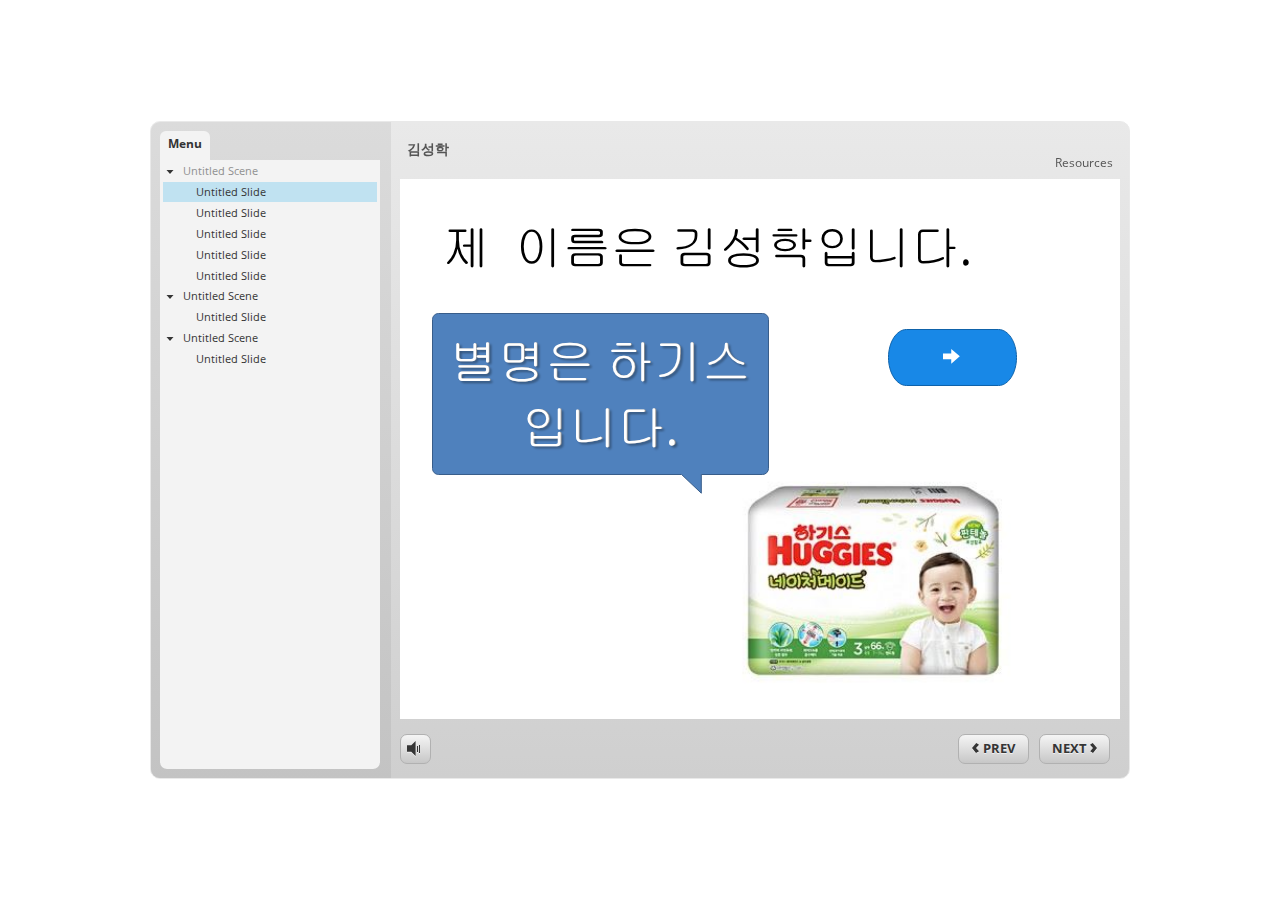
<file: story_html5.html>
<!DOCTYPE html>
<html lang="en-US">
<head>
  <meta charset="utf-8">
  <!-- Created using Storyline 3 - http://www.articulate.com  -->
  <!-- version: 3.11.23355.0 -->
  <title>&#44608;&#49457;&#54617;</title>
  <meta http-equiv="x-ua-compatible" content="IE=edge" />
  <meta name="viewport" content="width=device-width, initial-scale=1.0, user-scalable=no, shrink-to-fit=no, minimal-ui" />
  <meta name="apple-mobile-web-app-capable" content="yes" />
  <style>
    html, body { height: 100%; padding: 0; margin: 0 }
    #app { height: 100%; width: 100%; }
  </style>
  
  <script>window.THREE = { };</script>
</head>
<body style="background: #FFFFFF" class="cs-HTML theme-classic">
  <!-- 360 -->
  <script>!function(e){function n(e,i){return e.test(i)}function i(e){var i=e||navigator.userAgent,o=i.split("[FBAN");if(void 0!==o[1]&&(i=o[0]),this.apple={phone:n(t,i),ipod:n(d,i),tablet:!n(t,i)&&n(s,i),device:n(t,i)||n(d,i)||n(s,i)},this.amazon={phone:n(h,i),tablet:!n(h,i)&&n(a,i),device:n(h,i)||n(a,i)},this.android={phone:n(h,i)||n(b,i),tablet:!n(h,i)&&!n(b,i)&&(n(a,i)||n(r,i)),device:n(h,i)||n(a,i)||n(b,i)||n(r,i)},this.windows={phone:n(l,i),tablet:n(p,i),device:n(l,i)||n(p,i)},this.other={blackberry:n(f,i),blackberry10:n(u,i),opera:n(c,i),firefox:n(A,i),chrome:n(w,i),device:n(f,i)||n(u,i)||n(c,i)||n(A,i)||n(w,i)},this.seven_inch=n(v,i),this.any=this.apple.device||this.android.device||this.windows.device||this.other.device||this.seven_inch,this.phone=this.apple.phone||this.android.phone||this.windows.phone,this.tablet=this.apple.tablet||this.android.tablet||this.windows.tablet,"undefined"==typeof window)return this}function o(){var e=new i;return e.Class=i,e}var t=/iPhone/i,d=/iPod/i,s=/iPad/i,b=/(?=.*\bAndroid\b)(?=.*\bMobile\b)/i,r=/Android/i,h=/(?=.*\bAndroid\b)(?=.*\bSD4930UR\b)/i,a=/(?=.*\bAndroid\b)(?=.*\b(?:KFOT|KFTT|KFJWI|KFJWA|KFSOWI|KFTHWI|KFTHWA|KFAPWI|KFAPWA|KFARWI|KFASWI|KFSAWI|KFSAWA)\b)/i,l=/IEMobile/i,p=/(?=.*\bWindows\b)(?=.*\bARM\b)/i,f=/BlackBerry/i,u=/BB10/i,c=/Opera Mini/i,w=/(CriOS|Chrome)(?=.*\bMobile\b)/i,A=/(?=.*\bFirefox\b)(?=.*\bMobile\b)/i,v=new RegExp("(?:Nexus 7|BNTV250|Kindle Fire|Silk|GT-P1000)","i");"undefined"!=typeof module&&module.exports&&"undefined"==typeof window?module.exports=i:"undefined"!=typeof module&&module.exports&&"undefined"!=typeof window?module.exports=o():"function"==typeof define&&define.amd?define("isMobile",[],e.isMobile=o()):e.isMobile=o()}(this);
    window.isMobile.apple.tablet = window.isMobile.apple.tablet ||
      (navigator.platform === 'MacIntel' && navigator.maxTouchPoints > 1);
    window.isMobile.apple.device = window.isMobile.apple.device || window.isMobile.apple.tablet;
    window.isMobile.tablet = window.isMobile.tablet || window.isMobile.apple.tablet;
    window.isMobile.any = window.isMobile.any || window.isMobile.apple.tablet;
  </script>

  <div id="focus-sink" aria-hidden="true" tabIndex="-1"></div>

  <div id="preso"></div>
  <script>
    window.DS = {};
    window.globals = {
      DATA_PATH_BASE: '',
      HAS_FRAME: true,
      HAS_SLIDE: true,

      lmsPresent: false,
      tinCanPresent: false,
      cmi5Present: false,
      aoSupport: false,
      scale: 'noscale',
      captureRc: false,
      browserSize: 'optimal',
      bgColor: '#FFFFFF',
      features: '',
      themeName: 'classic',
      preloaderColor: '#FFFFFF',
      suppressAnalytics: false,
      productChannel: 'perpetual',
      publishSource: 'storyline',
      aid: '',
      cid: '465c69ea-845e-48df-82cd-e8856a4e10e2',
      playerVersion: '3.11.23355.0',
      maxIosVideoElements: 5,

      
      parseParams: function(qs) {
        if (window.globals.parsedParams != null) {
          return window.globals.parsedParams;
        }
        qs = (qs || window.location.search.substr(1)).split('+').join(' ');
        var params = {},
            tokens,
            re = /[?&]?([^=]+)=([^&]*)/g;

        while (tokens = re.exec(qs)) {
          params[decodeURIComponent(tokens[1]).trim()] =
            decodeURIComponent(tokens[2]).trim();
        }
        window.globals.parsedParams = params;
        return params;
      }

    };

    (function() {

      var classTypes = [ 'desktop', 'mobile', 'phone', 'tablet' ];

      var addDeviceClasses = function(prefix, testObj) {
        var curr, i;
        for (i = 0; i < classTypes.length; i++) {
          curr = classTypes[i];
          if (testObj[curr]) {
            document.body.classList.add(prefix + curr);
          }
        }
      };

      var params = window.globals.parseParams(),
          isDevicePreview = params.devicepreview === '1',
          isPhoneOverride = params.deviceType === 'phone' || (isDevicePreview && params.phone == '1'),
          isTabletOverride = (params.deviceType === 'tablet' || isDevicePreview) && !isPhoneOverride,
          isMobileOverride = isPhoneOverride || isTabletOverride;

      var deviceView = {
        desktop: !window.isMobile.any && !isMobileOverride,
        mobile: window.isMobile.any || isMobileOverride,
        phone: isPhoneOverride || (window.isMobile.phone && !isTabletOverride),
        tablet: isTabletOverride || window.isMobile.tablet
      };

      window.globals.deviceView = deviceView;
      window.isMobile.desktop = !window.isMobile.any;
      window.isMobile.mobile = window.isMobile.any;

      addDeviceClasses('view-', deviceView);

    })();
  </script>
  
  <script src='story_content/user.js' type=text/javascript></script>
  <div class="slide-loader"></div>

  <script type="text/javascript">
    if (window.globals.deviceView.isMobile) { var doc = document, loader = doc.body.querySelector('.slide-loader'); [ 1, 2, 3 ].forEach(function(n) { var d = doc.createElement('div'); d.style.backgroundColor = window.globals.preloaderColor; d.classList.add('mobile-loader-dot'); d.classList.add('dot' + n); loader.appendChild(d); }); }
  </script>

  <div class="mobile-load-title-overlay" style="display: none">
    <div class="mobile-load-title">&#44608;&#49457;&#54617;</div>
  </div>

  <div class="mobile-chrome-warning"></div>

  <script>
    
    if (window.autoSpider && window.vInterfaceObject) {
      document.querySelector('.mobile-load-title-overlay').style.display = 'none';
    }
  </script>

  

  <link rel="stylesheet" href="html5/data/css/output.min.css" data-noprefix />
</body>
<script src="html5/lib/scripts/ds-bootstrap.min.js"></script>
</html>
</file>
<file: html5/data/css/output.min.css>
@font-face {
  font-family: 'Open SansBold CharsBold68D98907';
  src: url('[data-uri]');
  font-style: normal;
  font-weight: normal;
}
@font-face {
  font-family: 'Open Sans Charset1_ 6bi3BB72966';
  src: url('[data-uri]');
  font-style: normal;
  font-weight: normal;
}
@font-face {
  font-family: 'Tahoma Charset1_ 6TnKtm8C3B01AA';
  src: url('[data-uri]');
  font-style: normal;
  font-weight: normal;
}
@font-face {
  font-family: 'Aharoni Charset1_ 6d2X3B8B3132B';
  src: url('[data-uri]');
  font-style: normal;
  font-weight: normal;
}
.cs-pxabnsnfns00001100101 .cs-infopanel  {
  box-shadow: 0 1px 0 rgba(184, 184, 184, 1);
  background: rgba(255, 255, 255, 1);
}
.cs-pxabnsnfns00001100101 .cs-infopanel .cs-link {
  color: rgba(124, 34, 128, 1);
}
.cs-pxabnsnfns00001100101 .cs-infopanel .cs-link:hover {
  color: rgba(0, 0, 238, 1);
}
.cs-pxabnsnfns00001100101 .cs-infopanel .cs-name {
  color: rgba(68, 68, 68, 1);
}
.cs-pxabnsnfns00001100101 .cs-infopanel .cs-title {
  color: rgba(153, 153, 153, 1);
}
.cs-pxabnsnfns00001100101 .cs-infopanelpopup  {
  box-shadow: 0 1px 0 rgba(184, 184, 184, 1);
  background: linear-gradient(180deg, rgba(233, 233, 233, 1) 0%, rgba(207, 207, 207, 1) 100%);
}
.cs-pxabnsnfns00001100101 .cs-infopanelpopup .cs-link {
  color: rgba(124, 34, 128, 1);
}
.cs-pxabnsnfns00001100101 .cs-infopanelpopup .cs-link:hover {
  color: rgba(0, 0, 238, 1);
}
.cs-pxabnsnfns00001100101 .cs-infopanelpopup .cs-name {
  color: rgba(68, 68, 68, 1);
}
.cs-pxabnsnfns00001100101 .cs-infopanelpopup .cs-bio {
  color: rgba(153, 153, 153, 1);
}
.cs-pxabnsnfns00001100101 .cs-timer  {
  color: rgba(85, 85, 85, 1);
}
.cs-pxabnsnfns00001100101 .cs-duration stop:first-child {
  stop-color: rgba(0, 215, 255, 1);
}
.cs-pxabnsnfns00001100101 .cs-duration stop:last-child {
  stop-color: rgba(0, 171, 255, 1);
}
.cs-pxabnsnfns00001100101 .cs-elapsed stop:first-child {
  stop-color: rgba(254, 227, 71, 1);
}
.cs-pxabnsnfns00001100101 .cs-elapsed stop:last-child {
  stop-color: rgba(252, 204, 42, 1);
}
.cs-pxabnsnfns00001100101 .cs-timer .cs-pie .cs-innerstroke {
  stroke: rgba(199, 199, 199, 1);
}
.cs-pxabnsnfns00001100101 .cs-timer .cs-pie .cs-innerborder {
  stroke: rgba(255, 255, 255, 1);
}
.cs-pxabnsnfns00001100101 .cs-window  {
  box-shadow: 0 8px 5px rgba(0, 0, 0, 0.2);
  border-color: rgba(234, 234, 234, 1);
  background: rgba(243, 243, 243, 1);
  color: rgba(85, 85, 85, 1);
}
.cs-pxabnsnfns00001100101 .cs-window .cs-diva {
  border-color: rgba(247, 247, 247, 1);
}
.cs-pxabnsnfns00001100101 .cs-window .cs-divb {
  border-color: rgba(211, 211, 211, 1);
}
.cs-pxabnsnfns00001100101 .cs-editor .cs-editor-slide {
  color: rgba(85, 85, 85, 1);
}
.cs-pxabnsnfns00001100101 .cs-editor .cs-editor-html {
  color: rgba(68, 68, 68, 1);
}
.cs-pxabnsnfns00001100101 .cs-editor .cs-editor-button {
  text-shadow: 0 1px 0 rgba(240, 240, 240, 1);
  color: rgba(53, 53, 53, 1);
  border-color: rgba(177, 177, 177, 1);
  background: linear-gradient(180deg, rgba(245, 245, 245, 1) 0%, rgba(199, 199, 199, 1) 100%);
}
.cs-pxabnsnfns00001100101 .cs-editor .cs-editor-button:hover {
  background: linear-gradient(180deg, rgba(242, 242, 242, 1) 0%, rgba(175, 175, 175, 1) 100%);
}
.cs-pxabnsnfns00001100101 .cs-editor .cs-editor-button:active {
  background: linear-gradient(180deg, rgba(199, 199, 199, 1) 0%, rgba(244, 244, 244, 1) 100%);
}
.cs-pxabnsnfns00001100101 .cs-listitem  {
  color: rgba(53, 53, 53, 1);
  border-color: rgba(223, 223, 223, 1);
}
.cs-pxabnsnfns00001100101 .cs-listitem.cs-viewed {
  color: rgba(144, 144, 144, 1);
}
.cs-pxabnsnfns00001100101 .cs-listitem.cs-selected {
  color: rgba(53, 53, 53, 1);
  background: rgba(192, 226, 241, 1);
}
.cs-pxabnsnfns00001100101 .cs-listitem.cs-selected:hover {
  background: rgba(192, 226, 241, 1);
}
.cs-pxabnsnfns00001100101 .cs-listitem.cs-selected.hover {
  background: rgba(192, 226, 241, 1);
}
.cs-pxabnsnfns00001100101 .cs-listitem.cs-selected:focus {
  background: rgba(192, 226, 241, 1);
}
.cs-pxabnsnfns00001100101 .cs-listitem .cs-icon-carrot {
  fill: rgba(53, 53, 53, 1);
}
.cs-pxabnsnfns00001100101 .cs-listitem .cs-icon-carrot .cs-shadow {
  fill: rgba(255, 255, 255, 1);
}
.cs-pxabnsnfns00001100101 .cs-listitem:hover {
  background: rgba(230, 230, 230, 1);
}
.cs-pxabnsnfns00001100101 .cs-listitem.hover {
  background: rgba(230, 230, 230, 1);
}
.cs-pxabnsnfns00001100101 .cs-listitem:focus {
  background: rgba(230, 230, 230, 1);
}
.cs-pxabnsnfns00001100101 .cs-glossary  {
  color: rgba(53, 53, 53, 1);
}
.cs-pxabnsnfns00001100101 .cs-glossary .cs-scrolling-panel {
  background: rgba(231, 231, 231, 1);
}
.cs-pxabnsnfns00001100101 .cs-glossary .cs-term.cs-selected .cs-choice-list-trigger {
  color: rgba(53, 53, 53, 1);
  background: rgba(192, 226, 241, 1);
}
.cs-pxabnsnfns00001100101 .cs-glossary .cs-term.cs-selected .cs-choice-list-trigger:focus {
  color: rgba(53, 53, 53, 1);
  background: rgba(192, 226, 241, 1);
}
.cs-pxabnsnfns00001100101 .cs-glossary .cs-term:hover .cs-choice-list-trigger {
  background: rgba(230, 230, 230, 1);
}
.cs-pxabnsnfns00001100101 .cs-glossary .cs-term.hover .cs-choice-list-trigger {
  background: rgba(230, 230, 230, 1);
}
.cs-pxabnsnfns00001100101 .cs-glossary .cs-term .cs-choice-list-trigger:focus {
  background: rgba(230, 230, 230, 1);
}
.cs-pxabnsnfns00001100101 .cs-glossary .cs-diva {
  border-color: rgba(226, 226, 226, 1);
}
.cs-pxabnsnfns00001100101 .cs-glossary .cs-divb {
  border-color: rgba(226, 226, 226, 1);
}
.cs-pxabnsnfns00001100101 .cs-glossary .cs-divc {
  border-color: rgba(250, 250, 250, 1);
}
.cs-pxabnsnfns00001100101 .cs-glossary .cs-heading {
  color: rgba(68, 68, 68, 1);
}
.cs-pxabnsnfns00001100101 .cs-resource .cs-separator {
  border-color: rgba(224, 224, 224, 1);
}
.cs-pxabnsnfns00001100101 .cs-outline  {
  color: rgba(68, 68, 68, 1);
}
.cs-pxabnsnfns00001100101 .cs-outline .cs-diva {
  border-color: rgba(198, 198, 198, 1);
}
.cs-pxabnsnfns00001100101 .cs-outline .cs-divb {
  border-color: rgba(249, 249, 249, 1);
}
.cs-pxabnsnfns00001100101 .cs-outline .cs-divc {
  border-color: rgba(225, 225, 225, 1);
}
.cs-pxabnsnfns00001100101 .cs-outline .cs-search-filter:hover {
  color: rgba(0, 0, 238, 1);
}
.cs-pxabnsnfns00001100101 .cs-outline .cs-search-filter.hover {
  color: rgba(0, 0, 238, 1);
}
.cs-pxabnsnfns00001100101 .cs-transcript  {
  color: rgba(68, 68, 68, 1);
}
.cs-pxabnsnfns00001100101 .cs-transcript .cs-div {
  border-color: rgba(225, 225, 225, 1);
}
.cs-pxabnsnfns00001100101 .cs-tabs:not(.topmenu-item) {
  color: rgba(85, 85, 85, 1);
}
.cs-pxabnsnfns00001100101 .cs-tabs .cs-inner-button:not(.topmenu-item) {
  text-shadow: 0 1px 0 rgba(240, 240, 240, 1);
}
.cs-pxabnsnfns00001100101 .cs-tabs:hover:not(.topmenu-item) {
  color: rgba(51, 51, 51, 1);
}
.cs-pxabnsnfns00001100101 .cs-tabs.cs-selected {
  background: rgba(243, 243, 243, 1);
  color: rgba(51, 51, 51, 1);
}
.cs-pxabnsnfns00001100101 .cs-seekcontrol  {
  background: linear-gradient(180deg, rgba(245, 245, 245, 1) 0%, rgba(199, 199, 199, 1) 100%);
  border-color: rgba(177, 177, 177, 1);
}
.cs-pxabnsnfns00001100101 .cs-seekcontrol .cs-button:hover .cs-icon {
  fill: rgba(85, 85, 85, 1);
}
.cs-pxabnsnfns00001100101 .cs-seekcontrol .cs-button.hover .cs-icon {
  fill: rgba(85, 85, 85, 1);
}
.cs-pxabnsnfns00001100101 .cs-seekcontrol .cs-button .cs-icon-shadow {
  fill: rgba(240, 240, 240, 1);
}
.cs-pxabnsnfns00001100101 .cs-seekcontrol .cs-button .cs-icon {
  fill: rgba(45, 45, 45, 1);
}
.cs-pxabnsnfns00001100101 .cs-seekcontrol .cs-seek .cs-fill {
  background: rgba(255, 255, 255, 1);
}
.cs-pxabnsnfns00001100101 .cs-seekcontrol .cs-seek {
  background: rgba(231, 231, 231, 1);
  border-color: rgba(184, 184, 184, 1);
}
.cs-pxabnsnfns00001100101 .cs-searchinput .cs-input {
  color: rgba(138, 138, 138, 1);
  border-color: rgba(173, 173, 173, 1);
  background: rgba(223, 223, 223, 1);
}
.cs-pxabnsnfns00001100101 .cs-searchinput .cs-input:focus {
  color: rgba(51, 51, 51, 1);
  background: rgba(250, 250, 250, 1);
}
.cs-pxabnsnfns00001100101 .cs-searchinput .cs-input:hover {
  box-shadow: inset 0 0 1px 0 rgba(107, 248, 255, 1);
}
.cs-pxabnsnfns00001100101 .cs-searchinput .cs-input.hover {
  box-shadow: inset 0 0 1px 0 rgba(107, 248, 255, 1);
}
.cs-pxabnsnfns00001100101 .cs-searchinput .cs-button .cs-icon {
  fill: rgba(138, 138, 138, 1);
}
.cs-pxabnsnfns00001100101 .cs-searchinput .cs-button:hover {
  fill: linear-gradient(180deg, rgba(245, 245, 245, 1) 0%, rgba(199, 199, 199, 1) 100%);
}
.cs-pxabnsnfns00001100101 .cs-searchinput .cs-button.hover {
  fill: linear-gradient(180deg, rgba(245, 245, 245, 1) 0%, rgba(199, 199, 199, 1) 100%);
}
.cs-pxabnsnfns00001100101 .cs-menu  {
  box-shadow: 0 1px 0 rgba(184, 184, 184, 1);
  background: rgba(243, 243, 243, 1);
}
.cs-pxabnsnfns00001100101 .cs-topmenu-item.active .cs-tab {
  background: rgba(243, 243, 243, 1);
}
.cs-pxabnsnfns00001100101 .cs-logo  {
  box-shadow: 0 1px 0 rgba(184, 184, 184, 1);
  background: rgba(255, 255, 255, 1);
}
.cs-pxabnsnfns00001100101 .cs-checkbox  {
  color: rgba(68, 68, 68, 1);
}
.cs-pxabnsnfns00001100101 .cs-checkbox:hover {
  border-color: rgba(107, 248, 255, 1);
}
.cs-pxabnsnfns00001100101 .cs-checkbox.hover {
  border-color: rgba(107, 248, 255, 1);
}
.cs-pxabnsnfns00001100101 .cs-checkbox .cs-box {
  color: rgba(255, 255, 255, 1);
  border-color: rgba(184, 184, 184, 1);
}
.cs-pxabnsnfns00001100101 .cs-checkbox .cs-box:checked::after {
  color: rgba(51, 204, 0, 1);
}
.cs-pxabnsnfns00001100101 .cs-button  {
  text-shadow: 0 1px 0 rgba(240, 240, 240, 1);
  color: rgba(53, 53, 53, 1);
  border-color: rgba(177, 177, 177, 1);
  background: linear-gradient(180deg, rgba(245, 245, 245, 1) 0%, rgba(199, 199, 199, 1) 100%);
  box-shadow: 0 1px 0 rgba(207, 207, 207, 1);
}
.cs-pxabnsnfns00001100101 .cs-button .cs-icon {
  fill: rgba(53, 53, 53, 1);
}
.cs-pxabnsnfns00001100101 .cs-button .cs-icon-shadow {
  fill: rgba(240, 240, 240, 1);
}
.cs-pxabnsnfns00001100101 .cs-button:hover {
  background: linear-gradient(180deg, rgba(242, 242, 242, 1) 0%, rgba(175, 175, 175, 1) 100%);
}
.cs-pxabnsnfns00001100101 .cs-button.hover {
  background: linear-gradient(180deg, rgba(242, 242, 242, 1) 0%, rgba(175, 175, 175, 1) 100%);
}
.cs-pxabnsnfns00001100101 .cs-button:active {
  background: linear-gradient(180deg, rgba(199, 199, 199, 1) 0%, rgba(244, 244, 244, 1) 100%);
}
.cs-pxabnsnfns00001100101 .cs-button.cs-disabled:hover {
  background: linear-gradient(180deg, rgba(245, 245, 245, 1) 0%, rgba(199, 199, 199, 1) 100%);
}
.cs-pxabnsnfns00001100101 .cs-button.cs-disabled.hover {
  background: linear-gradient(180deg, rgba(245, 245, 245, 1) 0%, rgba(199, 199, 199, 1) 100%);
}
.cs-pxabnsnfns00001100101 .cs-button.cs-disabled:active {
  background: linear-gradient(180deg, rgba(245, 245, 245, 1) 0%, rgba(199, 199, 199, 1) 100%);
}
.cs-pxabnsnfns00001100101 .cs-button.cs-volume:hover {
  background: linear-gradient(180deg, rgba(245, 245, 245, 1) 0%, rgba(199, 199, 199, 1) 100%);
}
.cs-pxabnsnfns00001100101 .cs-button.cs-volume.hover {
  background: linear-gradient(180deg, rgba(245, 245, 245, 1) 0%, rgba(199, 199, 199, 1) 100%);
}
.cs-pxabnsnfns00001100101 .cs-button.cs-volume:active {
  background: linear-gradient(180deg, rgba(245, 245, 245, 1) 0%, rgba(199, 199, 199, 1) 100%);
}
.cs-pxabnsnfns00001100101.cs-base  {
  color: rgba(85, 85, 85, 1);
  border-color: rgba(233, 233, 233, 1);
  background: linear-gradient(180deg, rgba(233, 233, 233, 1) 0%, rgba(207, 207, 207, 1) 100%);
}
.cs-pxabnsnfns00001100101.cs-base .cs-separator .cs-diva {
  background: rgba(211, 211, 211, 1);
}
.cs-pxabnsnfns00001100101.cs-base .cs-separator .cs-divb {
  background: rgba(247, 247, 247, 1);
}
.cs-pxabnsnfns00001100101.cs-base .cs-topmenu-item.active .cs-tab {
  border-color: rgba(211, 211, 211, 1);
}
.cs-pxabnsnfns00001100101.cs-base .cs-topmenu-item.active .cs-panel {
  border-color: rgba(211, 211, 211, 1);
}
.cs-pxabnsnfns00001100101.cs-base .cs-left {
  background: linear-gradient(180deg, rgba(219, 219, 219, 1) 0%, rgba(195, 195, 195, 1) 100%);
}
.cs-pxabnsnfns00001100101.cs-base .cs-area-primary .cs-slide-container {
  background: linear-gradient(180deg, rgba(233, 233, 233, 1) 0%, rgba(207, 207, 207, 1) 100%);
}
.cs-pxabnsnfns00001100101 .cs-volume::-moz-range-thumb {
  border-color: rgba(165, 165, 165, 1);
  box-shadow: inset 0 0 1px 0 rgba(212, 212, 212, 1);
  background: rgba(200, 200, 200, 1);
}
.cs-pxabnsnfns00001100101 .cs-volume::-ms-thumb {
  border-color: rgba(165, 165, 165, 1);
  box-shadow: inset 0 0 1px 0 rgba(212, 212, 212, 1);
  background: rgba(200, 200, 200, 1);
}
.cs-pxabnsnfns00001100101 .cs-volume::-webkit-slider-thumb {
  border-color: rgba(165, 165, 165, 1);
  box-shadow: inset 0 0 1px 0 rgba(212, 212, 212, 1);
  background: rgba(200, 200, 200, 1);
}
.cs-pxabnsnfns00001100101 .cs-volume::-moz-range-track {
  border-color: rgba(242, 242, 242, 1);
  background: linear-gradient(180deg, rgba(188, 188, 188, 1) 0%, rgba(188, 188, 188, 1) 50.196%, rgba(195, 195, 195, 1) 100%);
}
.cs-pxabnsnfns00001100101 .cs-volume::-ms-track {
  border-color: rgba(242, 242, 242, 1);
  background: linear-gradient(180deg, rgba(188, 188, 188, 1) 0%, rgba(188, 188, 188, 1) 50.196%, rgba(195, 195, 195, 1) 100%);
}
.cs-pxabnsnfns00001100101 .cs-volume::-webkit-slider-runnable-track {
  border-color: rgba(242, 242, 242, 1);
  background: linear-gradient(180deg, rgba(188, 188, 188, 1) 0%, rgba(188, 188, 188, 1) 50.196%, rgba(195, 195, 195, 1) 100%);
}
body.show-focus .tab-focus-box {
  border-color: rgba(255, 255, 0, 1);
}
.skipnav {
  border-color: rgba(255, 255, 0, 1);
}
.fn-npnxnanbsnfns00001100101 {
  font-family: 'Open SansD6FFC9F9';
  -webkit-font-variant-ligatures: no-common-ligatures;
  font-variant-ligatures: no-common-ligatures;
}
.fn-pxabnsnfns00001100101 {
  font-family: 'Open SansD6FFC9F9';
  -webkit-font-variant-ligatures: no-common-ligatures;
  font-variant-ligatures: no-common-ligatures;
}
.fn-npxnabnsnfns00001100101 {
  font-family: 'Open SansD6FFC9F9';
  -webkit-font-variant-ligatures: no-common-ligatures;
  font-variant-ligatures: no-common-ligatures;
}
.fn-npnxnanbnsnfns00001100101 {
  font-family: 'Open SansD6FFC9F9';
  -webkit-font-variant-ligatures: no-common-ligatures;
  font-variant-ligatures: no-common-ligatures;
}
.fn-pxabnsnfns00001100100 {
  font-family: 'Open SansD6FFC9F9';
  -webkit-font-variant-ligatures: no-common-ligatures;
  font-variant-ligatures: no-common-ligatures;
}
@font-face {
  font-family: 'Open SansD6FFC9F9';
  src: url('[data-uri]');
  font-style: normal;
  font-weight: bold;
}
@font-face {
  font-family: 'Open SansD6FFC9F9';
  src: url('[data-uri]');
  font-style: normal;
  font-weight: normal;
}
.cs-InvalidPromptSlide .cs-6Ftunfd4sZe-InvalidPromptSlide-btn0 {
  color: rgba(53, 53, 53, 1);
  border-color: rgba(177, 177, 177, 1);
  background: linear-gradient(180deg, rgba(245, 245, 245, 1) 0%, rgba(199, 199, 199, 1) 100%);
  text-shadow: 0 1px 0 rgba(240, 240, 240, 1);
}
.cs-InvalidPromptSlide .cs-6Ftunfd4sZe-InvalidPromptSlide-btn0 .cs-html {
  color: rgba(68, 68, 68, 1);
}
.cs-InvalidPromptSlide .cs-6Ftunfd4sZe-InvalidPromptSlide-btn0 .cs-slide {
  border-color: rgba(85, 85, 85, 1);
}
.cs-InvalidPromptSlide .cs-6Ftunfd4sZe-InvalidPromptSlide-btn0:hover {
  background: linear-gradient(180deg, rgba(242, 242, 242, 1) 0%, rgba(175, 175, 175, 1) 100%);
}
.cs-InvalidPromptSlide .cs-6Ftunfd4sZe-InvalidPromptSlide-btn0:active {
  background: linear-gradient(180deg, rgba(199, 199, 199, 1) 0%, rgba(244, 244, 244, 1) 100%);
}
.cs-PrintPromptSlide .cs-6Ftunfd4sZe-PrintPromptSlide-btn0 {
  color: rgba(53, 53, 53, 1);
  border-color: rgba(177, 177, 177, 1);
  background: linear-gradient(180deg, rgba(245, 245, 245, 1) 0%, rgba(199, 199, 199, 1) 100%);
  text-shadow: 0 1px 0 rgba(240, 240, 240, 1);
}
.cs-PrintPromptSlide .cs-6Ftunfd4sZe-PrintPromptSlide-btn0 .cs-html {
  color: rgba(68, 68, 68, 1);
}
.cs-PrintPromptSlide .cs-6Ftunfd4sZe-PrintPromptSlide-btn0 .cs-slide {
  border-color: rgba(85, 85, 85, 1);
}
.cs-PrintPromptSlide .cs-6Ftunfd4sZe-PrintPromptSlide-btn0:hover {
  background: linear-gradient(180deg, rgba(242, 242, 242, 1) 0%, rgba(175, 175, 175, 1) 100%);
}
.cs-PrintPromptSlide .cs-6Ftunfd4sZe-PrintPromptSlide-btn0:active {
  background: linear-gradient(180deg, rgba(199, 199, 199, 1) 0%, rgba(244, 244, 244, 1) 100%);
}
.cs-ScrollPromptSlide .cs-6Ftunfd4sZe-ScrollPromptSlide-btn0 {
  color: rgba(53, 53, 53, 1);
  border-color: rgba(177, 177, 177, 1);
  background: linear-gradient(180deg, rgba(245, 245, 245, 1) 0%, rgba(199, 199, 199, 1) 100%);
  text-shadow: 0 1px 0 rgba(240, 240, 240, 1);
}
.cs-ScrollPromptSlide .cs-6Ftunfd4sZe-ScrollPromptSlide-btn0 .cs-html {
  color: rgba(68, 68, 68, 1);
}
.cs-ScrollPromptSlide .cs-6Ftunfd4sZe-ScrollPromptSlide-btn0 .cs-slide {
  border-color: rgba(85, 85, 85, 1);
}
.cs-ScrollPromptSlide .cs-6Ftunfd4sZe-ScrollPromptSlide-btn0:hover {
  background: linear-gradient(180deg, rgba(242, 242, 242, 1) 0%, rgba(175, 175, 175, 1) 100%);
}
.cs-ScrollPromptSlide .cs-6Ftunfd4sZe-ScrollPromptSlide-btn0:active {
  background: linear-gradient(180deg, rgba(199, 199, 199, 1) 0%, rgba(244, 244, 244, 1) 100%);
}
.cs-ResumePromptSlide .cs-6Ftunfd4sZe-ResumePromptSlide-btn0 {
  color: rgba(53, 53, 53, 1);
  border-color: rgba(177, 177, 177, 1);
  background: linear-gradient(180deg, rgba(245, 245, 245, 1) 0%, rgba(199, 199, 199, 1) 100%);
  text-shadow: 0 1px 0 rgba(240, 240, 240, 1);
}
.cs-ResumePromptSlide .cs-6Ftunfd4sZe-ResumePromptSlide-btn0 .cs-html {
  color: rgba(68, 68, 68, 1);
}
.cs-ResumePromptSlide .cs-6Ftunfd4sZe-ResumePromptSlide-btn0 .cs-slide {
  border-color: rgba(85, 85, 85, 1);
}
.cs-ResumePromptSlide .cs-6Ftunfd4sZe-ResumePromptSlide-btn0:hover {
  background: linear-gradient(180deg, rgba(242, 242, 242, 1) 0%, rgba(175, 175, 175, 1) 100%);
}
.cs-ResumePromptSlide .cs-6Ftunfd4sZe-ResumePromptSlide-btn0:active {
  background: linear-gradient(180deg, rgba(199, 199, 199, 1) 0%, rgba(244, 244, 244, 1) 100%);
}
.cs-ResumePromptSlide .cs-6Ftunfd4sZe-ResumePromptSlide-btn1 {
  color: rgba(53, 53, 53, 1);
  border-color: rgba(177, 177, 177, 1);
  background: linear-gradient(180deg, rgba(245, 245, 245, 1) 0%, rgba(199, 199, 199, 1) 100%);
  text-shadow: 0 1px 0 rgba(240, 240, 240, 1);
}
.cs-ResumePromptSlide .cs-6Ftunfd4sZe-ResumePromptSlide-btn1 .cs-html {
  color: rgba(68, 68, 68, 1);
}
.cs-ResumePromptSlide .cs-6Ftunfd4sZe-ResumePromptSlide-btn1 .cs-slide {
  border-color: rgba(85, 85, 85, 1);
}
.cs-ResumePromptSlide .cs-6Ftunfd4sZe-ResumePromptSlide-btn1:hover {
  background: linear-gradient(180deg, rgba(242, 242, 242, 1) 0%, rgba(175, 175, 175, 1) 100%);
}
.cs-ResumePromptSlide .cs-6Ftunfd4sZe-ResumePromptSlide-btn1:active {
  background: linear-gradient(180deg, rgba(199, 199, 199, 1) 0%, rgba(244, 244, 244, 1) 100%);
}
.cs-ExternalInterfaceErrorSlide .cs-buttonOK {
  color: rgba(53, 53, 53, 1);
  border-color: rgba(177, 177, 177, 1);
  background: linear-gradient(180deg, rgba(245, 245, 245, 1) 0%, rgba(199, 199, 199, 1) 100%);
  text-shadow: 0 1px 0 rgba(240, 240, 240, 1);
}
.cs-ExternalInterfaceErrorSlide .cs-buttonOK .cs-html {
  color: rgba(68, 68, 68, 1);
}
.cs-ExternalInterfaceErrorSlide .cs-buttonOK .cs-slide {
  border-color: rgba(85, 85, 85, 1);
}
.cs-ExternalInterfaceErrorSlide .cs-buttonOK:hover {
  background: linear-gradient(180deg, rgba(242, 242, 242, 1) 0%, rgba(175, 175, 175, 1) 100%);
}
.cs-ExternalInterfaceErrorSlide .cs-buttonOK:active {
  background: linear-gradient(180deg, rgba(199, 199, 199, 1) 0%, rgba(244, 244, 244, 1) 100%);
}
</file>
